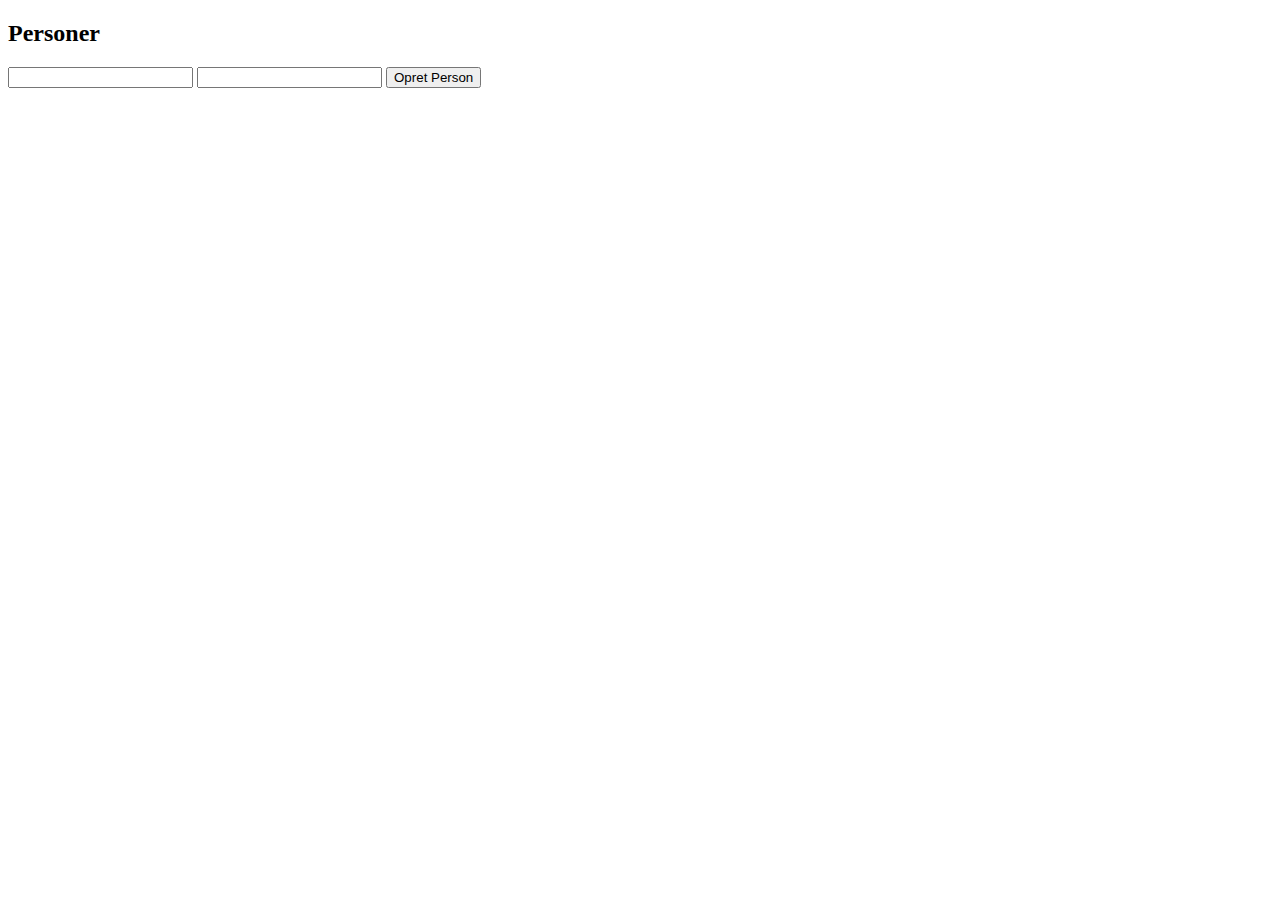
<file: 5. Java Spring MVC/crud/target/classes/templates/index.html>
<!DOCTYPE html>
<html lang="en" xmlns:th="http://www.w3.org/1999/xhtml">
<head>
    <meta charset="UTF-8">
    <title>Title</title>
</head>
<body>
<h2>Personer</h2>
<p th:each="person : ${persons}">
    <span th:text="${person.first_name}" />
    <span th:text="${person.last_name}" />
    <a th:href="@{'delete/' + ${person.id}}" th:text="${person.first_name}"/>
    <a style="color:green" th:href="@{'update/' + ${person.id}}" th:text="${person.first_name}"/>
</p>
<form action="/create" method="post">
    <input type="text" name="first_name">
    <input type="text" name="last_name">
    <input type="submit" value="Opret Person">
</form>
</body>
</html>
</file>
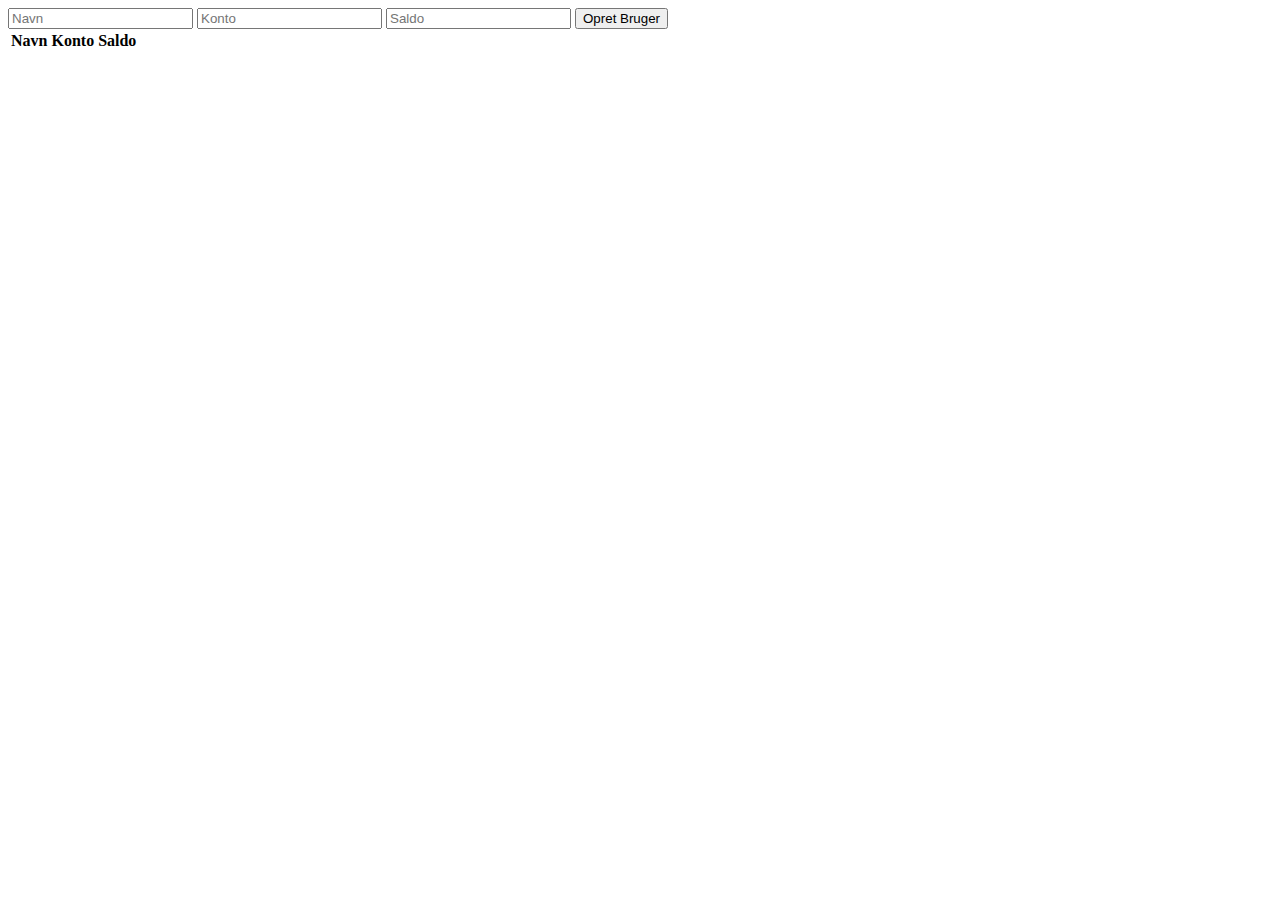
<file: bankapp/target/classes/templates/bank.html>
<!DOCTYPE html>
<html xmlns:th="http://thymeleaf.org">
<head>
    <meta charset="UTF-8">
    <title>Title</title>
</head>
<body>
<form method="post" action="/addUser">
    <input type="text" name="name" placeholder="Navn">
    <input type="text" name="account" placeholder="Konto">
    <input type="text" name="balance" placeholder="Saldo">
    <input type="submit" value="Opret Bruger">
</form>

<table>
    <thead>
    <th>Navn</th>
    <th>Konto</th>
    <th>Saldo</th>
    </thead>
    <tr th:each="bruger : ${brugere}">
        <td th:text="${bruger.name}"></td>
        <td th:text="${bruger.account}"></td>
        <td th:text="${bruger.balance}"></td>
    </tr>
</table>
</body>
</html>
</file>
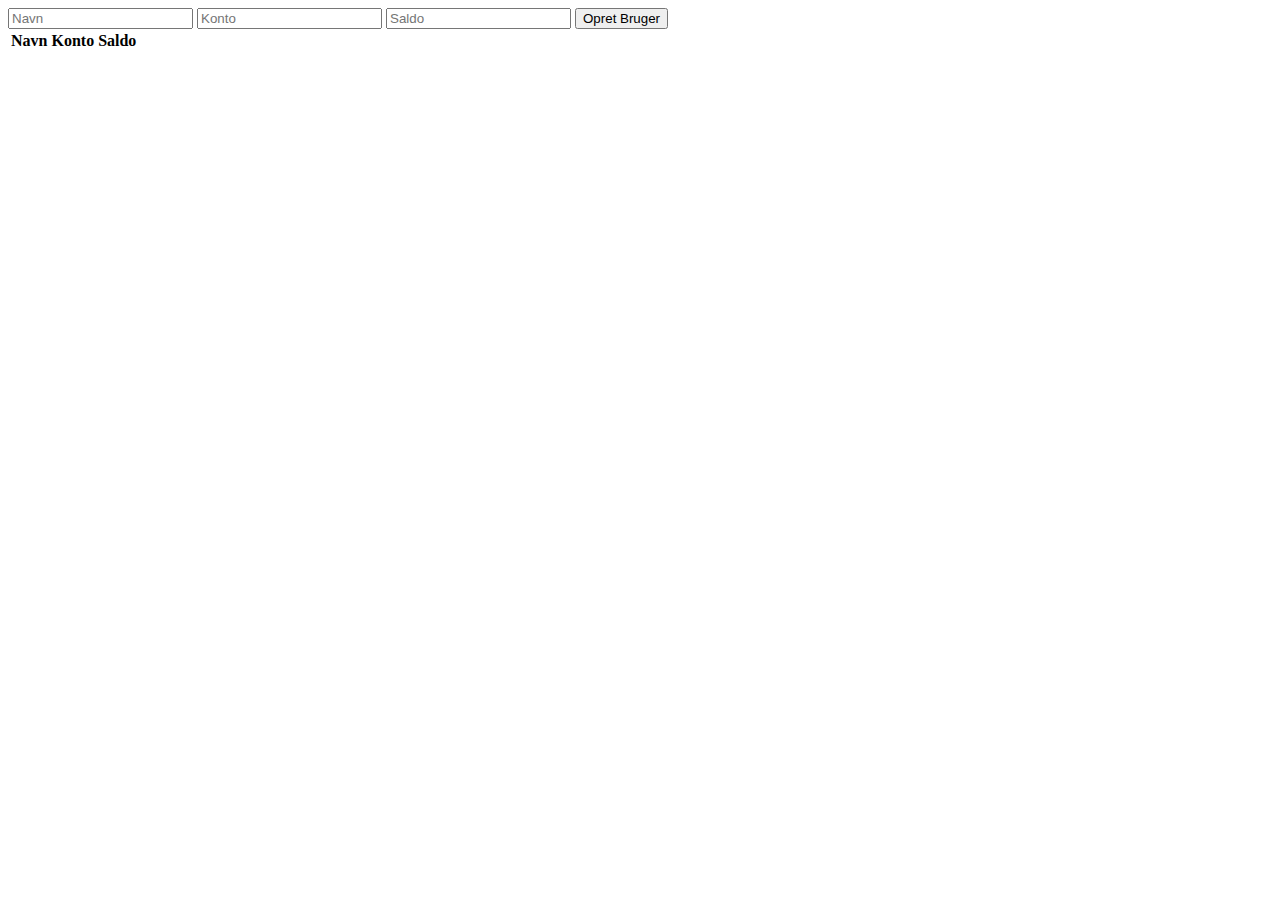
<file: bankapp2/target/classes/templates/bank.html>
<!DOCTYPE html>
<html xmlns:th="http://thymeleaf.org">
<head>
    <meta charset="UTF-8">
    <title>Title</title>
</head>
<body>
<form method="post" action="/addUser">
    <input type="text" name="name" placeholder="Navn">
    <input type="text" name="account" placeholder="Konto">
    <input type="text" name="balance" placeholder="Saldo">
    <input type="submit" value="Opret Bruger">
</form>

<table>
    <thead>
    <th>Navn</th>
    <th>Konto</th>
    <th>Saldo</th>
    </thead>
    <tr th:each="bruger : ${brugere}">
        <td th:text="${bruger.name}"></td>
        <td th:text="${bruger.account}"></td>
        <td th:text="${bruger.balance}"></td>
    </tr>
</table>
</body>
</html>
</file>
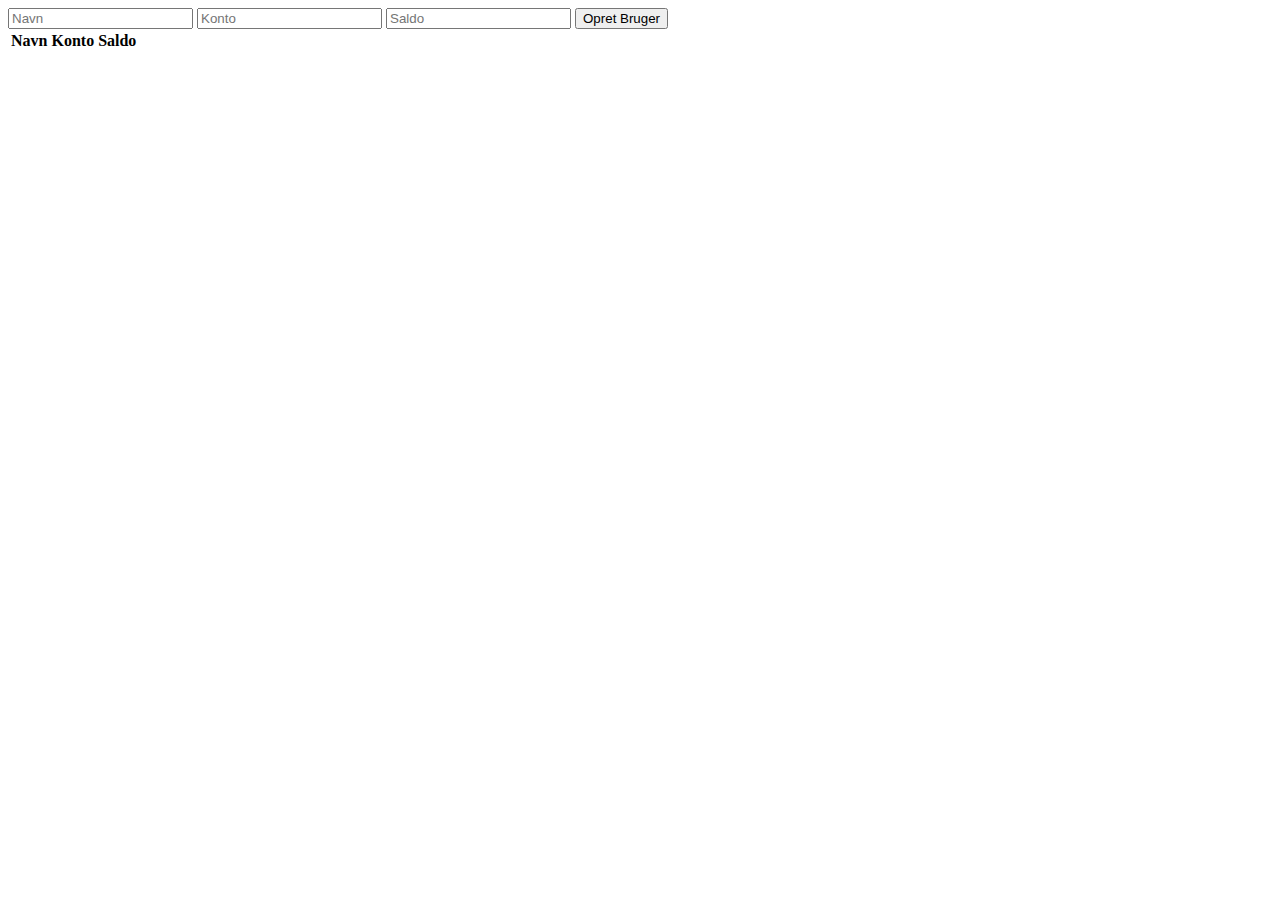
<file: BankApp3/target/classes/templates/bank.html>
<!DOCTYPE html>
<html xmlns:th="http://thymeleaf.org">
<head>
    <meta charset="UTF-8">
    <title>Title</title>
</head>
<body>
<form method="post" action="/addUser">
    <input type="text" name="name" placeholder="Navn">
    <input type="text" name="account" placeholder="Konto">
    <input type="text" name="balance" placeholder="Saldo">
    <input type="submit" value="Opret Bruger">
</form>

<table>
    <thead>
    <th>Navn</th>
    <th>Konto</th>
    <th>Saldo</th>
    </thead>
    <tr th:each="bruger : ${brugere}">
        <td th:text="${bruger.name}"></td>
        <td th:text="${bruger.account}"></td>
        <td th:text="${bruger.balance}"></td>
    </tr>
</table>
</body>
</html>
</file>
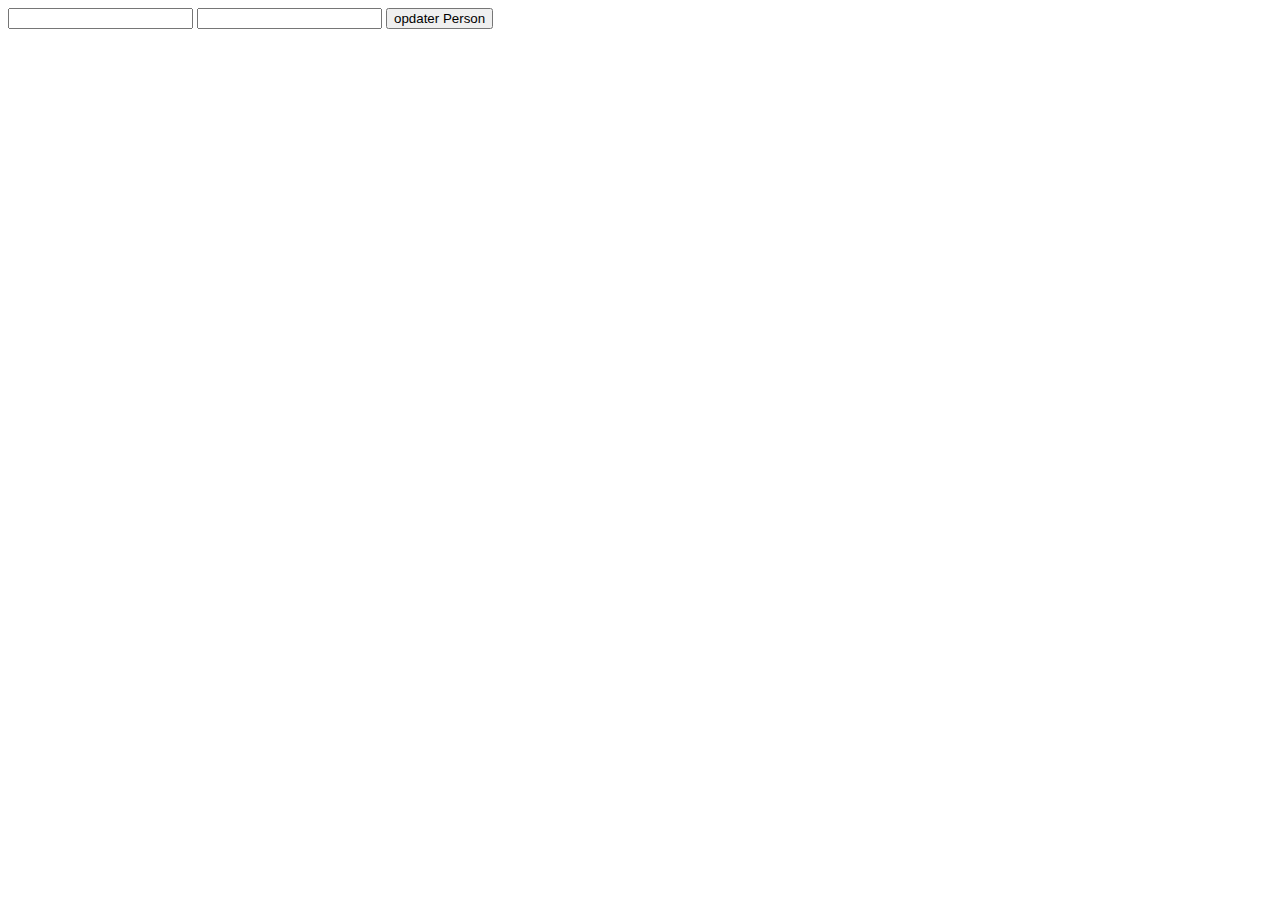
<file: 5. Java Spring MVC/crud/target/classes/templates/update.html>
<!DOCTYPE html>
<html lang="en" xmlns:th="http://www.w3.org/1999/xhtml">
<head>
    <meta charset="UTF-8">
    <title>Title</title>
</head>
<body>
<form method="post" action="/update">
    <input type="hidden" th:value="${person.id}" name = "id">
    <input type="text" th:value="${person.first_name}" name = "first_name">
    <input type="text" th:value="${person.last_name}" name = "last_name">
    <input type="submit" value="opdater Person">
</form>
</body>
</html>
</file>
